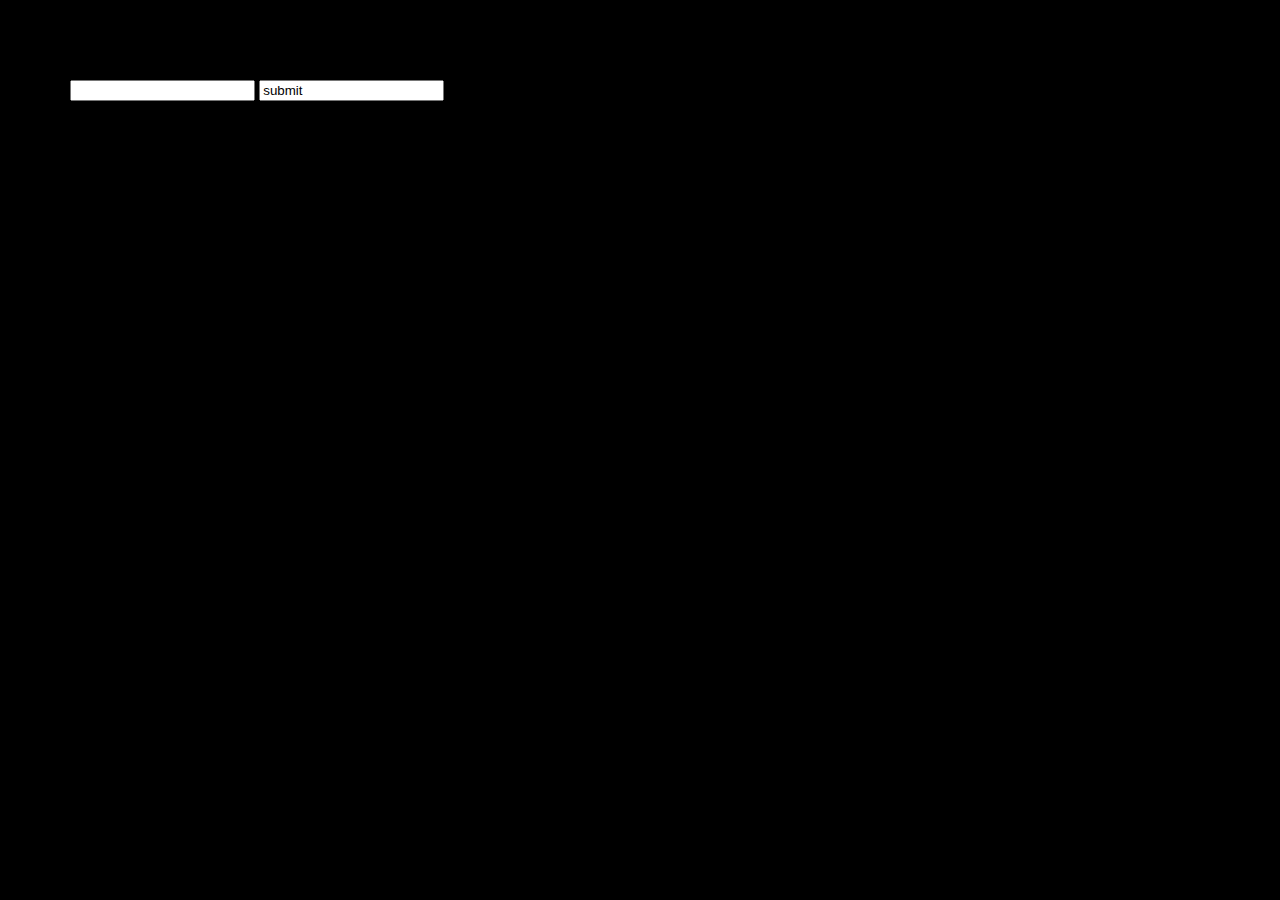
<file: OneDrive/Bureau/preparation_examen/index.html>
<!DOCTYPE html>
<html lang="en">
<head>
    <meta charset="UTF-8">
    <meta name="viewport" content="width=device-width, initial-scale=1.0">
    <title>Document</title>
</head>
<body>
    <h1>Au revoir</h1>
    <style>
        body{
            background-color:black;
        }
    </style>
    <form action="">
        <label for="">Prenom :
            <input type="text">
        </label>
        <label for="">
            <input type="text" value="submit">
        </label>
        
    </form>
</body>
</html>
</file>
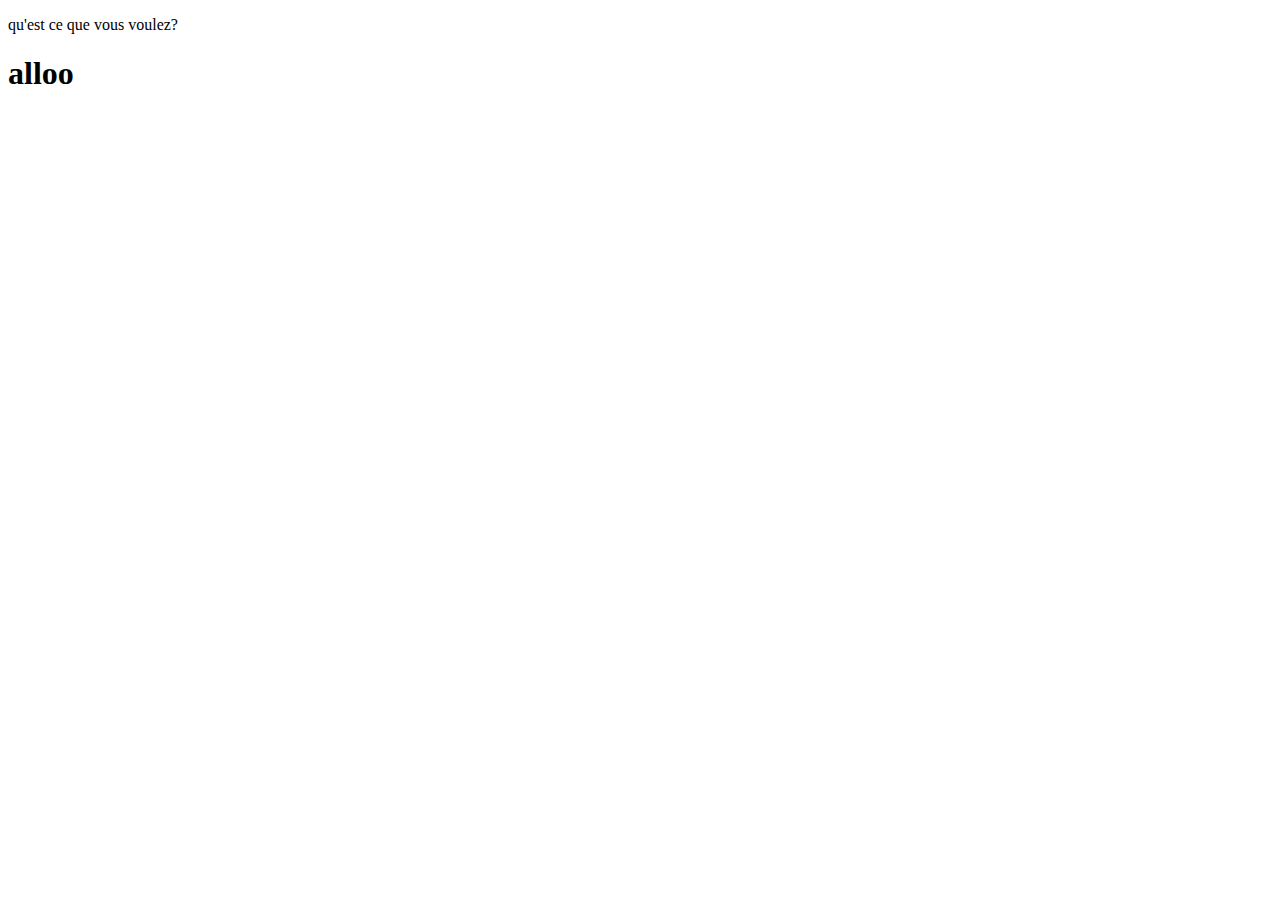
<file: OneDrive/Bureau/preparation_examen/menu.html>
<!DOCTYPE html>
<html lang="en">
<head>
    <meta charset="UTF-8">
    <meta name="viewport" content="width=device-width, initial-scale=1.0">
    <title>Document</title>
</head>
<body>
    <p>qu'est ce que vous voulez?</p>
    <h1>alloo</h1>
</body>
</html>
</file>
